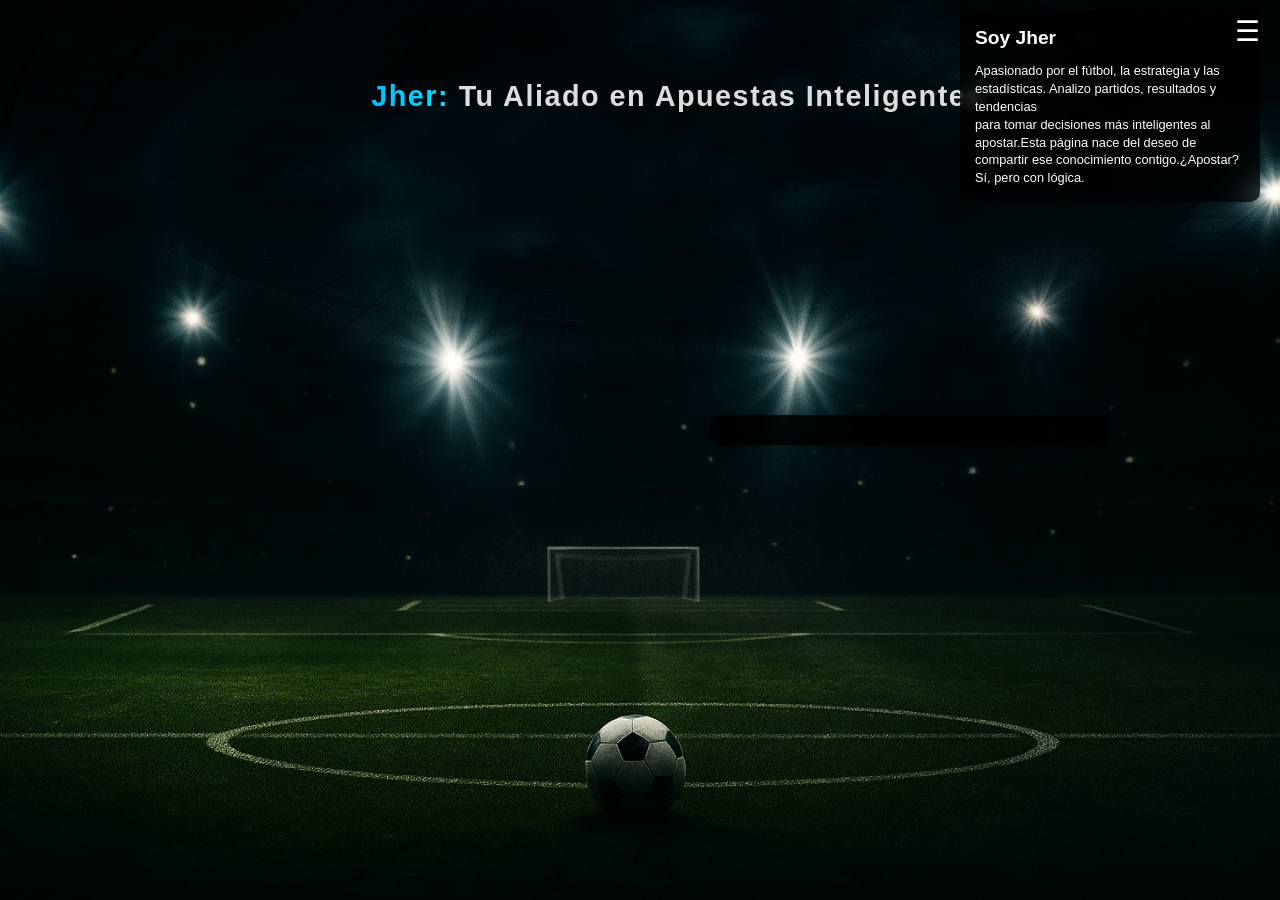
<file: index.html>
<!DOCTYPE html>
<html lang="es">
<head>
  <meta charset="UTF-8" />
  <meta name="viewport" content="width=device-width, initial-scale=1.0" />
  <title>Jher  Analizando Apuestas</title>
  <link rel="icon" href="assets/icon.png" type="image/png">
  <link rel="stylesheet" href="css/styles.css" />
</head>
<body>

 

  <!-- Botón hamburguesa -->
  <div class="hamburguesa" onclick="toggleMenu()">☰</div>

  <!-- Menú lateral -->
  <nav class="menu-lateral" id="menuLateral">
    <a href="#">Inicio</a>
    <div class="submenu">
      <a class="principal">Análisis ▼</a>
      <div class="opciones-submenu">
        <a onclick="mostrarFormulario('form35')">+3.5 Corners</a>
        <a onclick="mostrarFormulario('form95')">+9.5 Corners</a>
        <a onclick="mostrarFormulario('form85')">+8.5 Corners</a>
        <a onclick="mostrarFormulario('btts')">Ambos marcan</a>
        <a onclick="mostrarFormulario('goles')">+2.5 goles</a>
      </div>
    </div>
    <a href="#">Contacto</a>
  </nav>

  <!-- Contenido principal -->
  <main>
    <header>
      <!-- Donde se insertará -->
      <!--<div id="apuesta-container"></div>-->
      <h1><span class="resaltar">Jher:</span> Tu Aliado en Apuestas Inteligentes</h1>
 </header>

    <!-- Sección Bio -->
    <section class="bio">
      <h2>Soy Jher</h2>
      <p>
        Apasionado por el fútbol, la estrategia y las estadísticas. Analizo partidos, resultados y tendencias<br>
        para tomar decisiones más inteligentes al apostar.Esta página nace del deseo de compartir ese conocimiento contigo.¿Apostar? Sí, pero con lógica.
      </p>
    </section>

    <!-- FORMULARIOS -->

    <!-- +3.5 Corners -->
    <div class="contenedor-analisis">
    <div id="form35" class="form-box">
      <h2>+3.5 Corners</h2>
      <form onsubmit="event.preventDefault(); analizarCorners();">
        <label for="favor5">Corners a favor del local (últimos 5 partidos)</label>
        <input id="favor5" type="number" placeholder="Ej: 10" required />

        <label for="favor3">Corners a favor del local (últimos 3 partidos como local)</label>
        <input id="favor3" type="number" placeholder="Ej: 6" required />

        <label for="favor_casa">Total de Corners a favor local (últimos 5 partidos como local)</label>
        <input id="favor_casa" type="number" placeholder="Ej: 8" required />

        <label for="contra5">Corners en contra del visitante (últimos 5 partidos)</label>
        <input id="contra5" type="number" placeholder="Ej: 7" required />

        <label for="contra3">Corners en contra del visitante (últimos 3 partidos)</label>
        <input id="contra3" type="number" placeholder="Ej: 5" required />

        <button type="submit">Analizar</button>
      </form>
       </div>
      
    </div>


    <!-- +9.5 Corners -->
    <div class="contenedor-analisis">
    <div id="form95" class="form-box">
      <h2>+9.5 Corners</h2>
      <form onsubmit="event.preventDefault(); validarOver95Corners();">
        <label for="favor_ultimos_10">Corners a favor del local (últimos 10 partidos)</label>
        <input id="favor_ultimos_10" type="number" placeholder="Ej: 55" required />

        <label for="contra_ultimos_10">Corners en contra del local (últimos 10 partidos)</label>
        <input id="contra_ultimos_10" type="number" placeholder="Ej: 50" required />

        <label for="favor_ultimos_5_casa">Corners a favor del local (últimos 5 partidos como local)</label>
        <input id="favor_ultimos_5_casa" type="number" placeholder="Ej: 28" required />

        <label for="favor_ultimos_3">Corners a favor del local (últimos 3 partidos)</label>
        <input id="favor_ultimos_3" type="number" placeholder="Ej: 15" required />

        <label for="contra_visitante_ultimos_10">Corners en contra del visitante (últimos 10 partidos)</label>
        <input id="contra_visitante_ultimos_10" type="number" placeholder="Ej: 52" required />

        <label for="contra_visitante_ultimos_5">Corners en contra del visitante (últimos 5 partidos como visitante)</label>
        <input id="contra_visitante_ultimos_5" type="number" placeholder="Ej: 27" required />

        <label for="contra_visitante_ultimos_3">Corners en contra del visitante (últimos 3 partidos)</label>
        <input id="contra_visitante_ultimos_3" type="number" placeholder="Ej: 14" required />

        <button type="submit">Analizar</button>
      </form>
      </div>
      
    </div>

    <!-- +8.5 Corners -->
    <div class="contenedor-analisis">
    <div id="form85" class="form-box">
      <h2>+8.5 Corners</h2>
      <form onsubmit="event.preventDefault(); validarOver85Corners();">
        <label for="favor_ultimos_10_partidos">Corners a favor del local (últimos 10 partidos)</label>
        <input id="favor_ultimos_10_partidos" type="number" placeholder="Ej: 55" required />

        <label for="contra_ultimos_10_partidos">Corners en contra del local (últimos 10 partidos)</label>
        <input id="contra_ultimos_10_partidos" type="number" placeholder="Ej: 50" required />

        <label for="favor_ultimos_5_casa_partidos">Corners a favor del local (últimos 5 partidos como local)</label>
        <input id="favor_ultimos_5_casa_partidos" type="number" placeholder="Ej: 28" required />

        <label for="favor_ultimos_3_partidos">Corners a favor del local (últimos 3 partidos)</label>
        <input id="favor_ultimos_3_partidos" type="number" placeholder="Ej: 15" required />

        <label for="contra_visitante_ultimos_10_partidos">Corners en contra del visitante (últimos 10 partidos)</label>
        <input id="contra_visitante_ultimos_10_partidos" type="number" placeholder="Ej: 52" required />

        <label for="contra_visitante_ultimos_5_partidos">Corners en contra del visitante (últimos 5 partidos como visitante)</label>
        <input id="contra_visitante_ultimos_5_partidos" type="number" placeholder="Ej: 27" required />

        <label for="contra_visitante_ultimos_3_partidos">Corners en contra del visitante (últimos 3 partidos)</label>
        <input id="contra_visitante_ultimos_3_partidos" type="number" placeholder="Ej: 14" required />

        <button type="submit">Analizar</button>
      </form>
    </div>
    
    </div>

    <!-- Ambos marcan -->
     <div class="contenedor-analisis">
    <div id="btts" class="form-box">
      <h2>Ambos Equipos Marcan</h2>
      <form onsubmit="event.preventDefault(); analizarBTTS();">
        <label for="goles_local_ultimos_10">Goles del local en últimos 10 partidos</label>
        <input id="goles_local_ultimos_10" type="number" placeholder="Ej: 20" required />

        <label for="goles_local_ultimos_5">Goles del local en últimos 5 partidos</label>
        <input id="goles_local_ultimos_5" type="number" placeholder="Ej: 9" required />

        <label for="goles_local_ultimos_3">Goles del local en últimos 3 partidos</label>
        <input id="goles_local_ultimos_3" type="number" placeholder="Ej: 5" required />

        <label for="goles_visitante_ultimos_10">Goles del visitante en últimos 10 partidos</label>
        <input id="goles_visitante_ultimos_10" type="number" placeholder="Ej: 18" required />

        <label for="goles_visitante_ultimos_5">Goles del visitante en últimos 5 partidos</label>
        <input id="goles_visitante_ultimos_5" type="number" placeholder="Ej: 7" required />

        <label for="goles_visitante_ultimos_3">Goles del visitante en últimos 3 partidos</label>
        <input id="goles_visitante_ultimos_3" type="number" placeholder="Ej: 4" required />

        <button type="submit">Analizar</button>
      </form>
       </div>
      
    </div>

    <!-- Más de 2.5 Goles -->
    <div class="contenedor-analisis">
    <div id="goles" class="form-box">
      <h2>Más de 2.5 Goles</h2>
      <form onsubmit="event.preventDefault(); analizarMas2_5Goles();">
        <label for="goles_local_ultimos_10mas2_5">Goles del local en últimos 10 partidos</label>
        <input id="goles_local_ultimos_10mas2.5" type="number" placeholder="Ej: 20" required />

        <label for="goles_local_casa_ultimos_5mas2_5">Goles del local en últimos 5 partidos en casa</label>
        <input id="goles_local_casa_ultimos_5mas2.5" type="number" placeholder="Ej: 9" required />

        <label for="goles_local_total_ultimos_3mas2_5">Goles del local en últimos 3 partidos (hechos + recibidos)</label>
        <input id="goles_local_total_ultimos_3mas2.5" type="number" placeholder="Ej: 5" required />

        <label for="goles_h2h_ultimos_3mas2_5">Goles en últimos 3 enfrentamientos directos</label>
        <input id="goles_h2h_ultimos_3mas2.5" type="number" placeholder="Ej: 7" required />

        <label for="goles_visitante_ultimos_10mas2_5">Goles del visitante en últimos 10 partidos</label>
        <input id="goles_visitante_ultimos_10mas2.5" type="number" placeholder="Ej: 18" required />

        <label for="goles_visitante_fuera_ultimos_5mas2_5">Goles del visitante en últimos 5 fuera de casa</label>
        <input id="goles_visitante_fuera_ultimos_5mas2.5" type="number" placeholder="Ej: 8" required />

        <label for="goles_visitante_total_ultimos_3mas2_5">Goles del visitante en últimos 3 partidos (hechos + recibidos)</label>
        <input id="goles_visitante_total_ultimos_3mas2.5" type="number" placeholder="Ej: 6" required />

        <button type="submit">Analizar</button>
      </form>
       </div>
       </div>
      <div id="resultado_unico" class="resultado"></div>

      <script>
         fetch('apuesta-sugerida.html')
        .then(response => response.text())
        .then(data => {
            document.getElementById('apuesta-container').innerHTML = data;
        })
        .catch(error => console.error('Error cargando apuesta sugerida:', error));
      </script>


    

  </main>

  <!-- Scripts -->
  <script src="js/script.js"></script>
  <script src="js/analisis.js"></script>
  <script src="js/mas9_5corners.js"></script>
  <script src="js/mas8_5corners.js"></script>
  <script src="js/bbts.js"></script>
  <script src="js/mas2_5goles.js"></script>

</body>
</html>
</file>
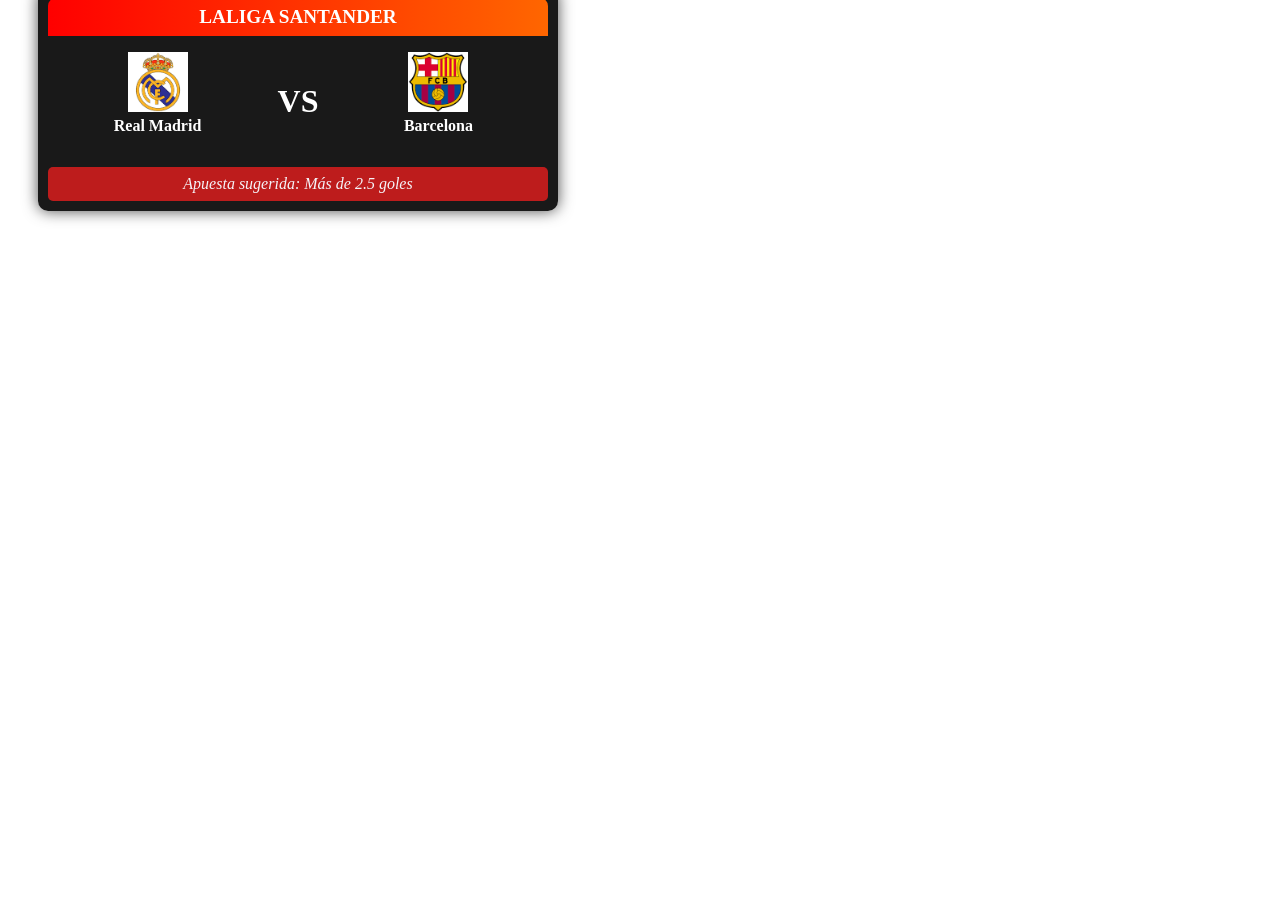
<file: apuesta-sugerida.html>
<!-- apuesta-sugerida.html -->
<!DOCTYPE html>
<html lang="es">
<head>
  <meta charset="UTF-8">
  <meta name="viewport" content="width=device-width, initial-scale=1.0">
  <title>Apuesta Sugerida</title>
  <link rel="stylesheet" href="css/apuesta.css">
</head>
<body>

  <div class="apuesta-sugerida">
    
    <!-- Franja de la competición -->
    <div class="competicion">
      LaLiga Santander
    </div>

    <div class="partido">
      <div class="equipo">
        <img src="escudos/realmadrid.png" alt="Real Madrid">
        <p class="nombre-equipo">Real Madrid</p>
      </div>

      <p class="vs">VS</p>

      <div class="equipo">
        <img src="escudos/barcelona.png" alt="Barcelona">
        <p class="nombre-equipo">Barcelona</p>
      </div>
    </div>

    <div class="pronostico">
      Apuesta sugerida: Más de 2.5 goles
    </div>
  </div>

</body>
</html>
</file>
<file: css/styles.css>
html, body {
  overflow-x: hidden;
}

/* ======== 🔹 RESET BÁSICO ======== */
* {
  margin: 0;
  padding: 0;
  box-sizing: border-box;
}

/* ======== 🔹 ESTILO GENERAL DEL BODY ======== */
body {
  font-family: Arial, Helvetica, sans-serif;
  background: url('../assets/fondo.png') center/cover no-repeat fixed #000;
  color: #fff;
  min-height: 100vh;
  display: flex;
  flex-direction: column;
  transition: background 0.3s ease, color 0.3s ease;
}

/* ======== 🔹 BOTÓN HAMBURGUESA ======== */
.hamburguesa {
  position: fixed;
  top: 15px;
  right: 20px;
  font-size: 28px;
  color: #fff;
  cursor: pointer;
  z-index: 1200;
}

/* ======== 🔹 BOTÓN DE CAMBIO DE TEMA ======== */
.btn-tema {
  position: fixed;
  top: 15px;
  left: 20px;
  padding: 6px 12px;
  background-color: #222;
  color: #fff;
  border: none;
  border-radius: 6px;
  cursor: pointer;
  z-index: 1100;
  transition: background-color 0.3s;
}
.btn-tema:hover {
  background-color: #333;
}

/* ======== 🔹 MENÚ LATERAL ======== */
.menu-lateral {
  position: fixed;
  left: -250px;
  top: 0;
  width: 250px;
  height: 100%;
  background: #111;
  padding-top: 60px;
  transition: left 0.3s ease;
  z-index: 1000;
}
.menu-lateral.activo {
  left: 0;
}
.menu-lateral a {
  display: block;
  padding: 12px 20px;
  color: #fff;
  text-decoration: none;
  border-bottom: 1px solid #333;
}
.menu-lateral a:hover {
  background: #222;
}

/* ======== 🔹 SUBMENÚ ======== */
.submenu .opciones-submenu {
  display: none;
  flex-direction: column;
  background: #222;
  padding-left: 15px;
}
.submenu:hover .opciones-submenu {
  display: flex;
}
.opciones-submenu a.activo {
  background-color: #007BFF;
  color: #fff;
}

/* ======== 🔹 CONTENIDO PRINCIPAL ======== */
main {
  flex: 1;
  padding: 80px 20px 40px;
  max-width: 1200px;
  margin: 0 auto;
  width: 100%;
  margin-left: 260px;
  transition: margin-left 0.3s ease;
}

/* Ajusta el main cuando el menú está activo (opcional) */
.menu-lateral.activo ~ main {
  margin-left: 260px; /* o 250px para que no haya salto */
}

/* ======== 🔹 BIO LATERAL ======== */
.bio {
  position: absolute;
  top: 10px;
  right: 20px;
  max-width: 300px;
  padding: 15px;
  background: rgba(0, 0, 0, 0.7);
  border-radius: 10px;
  backdrop-filter: blur(6px);
  font-size: 0.8rem;
  line-height: 1.4;
  z-index: 100;
}
.bio h2 {
  margin-bottom: 10px;
}

/* ======== 🔹 FORMULARIOS ======== */
.form-box {
  display: none;
  max-width: 450px;
  margin: 0 0 40px 60px;
  background: rgba(0, 0, 0, 0.6);
  padding: 25px;
  border-radius: 10px;
  backdrop-filter: blur(6px);
  transition: opacity 0.3s ease, transform 0.3s ease;
  opacity: 0;
  transform: scale(0.98);
}
.form-box[style*="display: block"] {
  opacity: 1;
  transform: scale(1);
}
.form-box h2 {
  margin-bottom: 15px;
}
.form-box input,
.form-box button {
  width: 100%;
  padding: 12px 14px;
  margin-bottom: 12px;
  border: 1px solid rgba(255, 255, 255, 0.2);
  border-radius: 8px;
  font-size: 14px;
  font-family: inherit;
  background: rgba(255, 255, 255, 0.1);
  color: #fff;
  transition: all 0.3s ease;
}
.form-box button {
  white-space: normal;
  word-wrap: break-word;
  text-align: left;
}
.form-box input::placeholder {
  color: rgba(255, 255, 255, 0.7);
}
.form-box input:focus {
  outline: none;
  border-color: #00b4ff;
  background: rgba(255, 255, 255, 0.15);
}
.form-box button {
  background: linear-gradient(135deg, #007BFF, #0056b3);
  color: white;
  font-weight: bold;
  border: none;
  cursor: pointer;
  border-radius: 8px;
  box-shadow: 0 4px 8px rgba(0, 123, 255, 0.3);
}
.form-box button:hover {
  background: linear-gradient(135deg, #0056b3, #003f8a);
  transform: translateY(-1px);
  box-shadow: 0 6px 12px rgba(0, 123, 255, 0.4);
}

/* ======== 🔹 BLOQUES DE RESULTADOS ======== */
.resultado,
#resultado_btts,
#resultado_goles,
#resultado85,
#resultado95,
#resultado {
  margin-top: 10px;
  padding: 10px;
  border-radius: 10px;
  background: rgba(255, 255, 255, 0.1);
  box-shadow: 0 4px 10px rgba(0, 0, 0, 0.3);
  backdrop-filter: blur(5px);
  color: #fff;
}

/* ======== 🔹 ANIMACIÓN DE APARICIÓN ======== */
.fade-in {
  animation: fadeIn 0.4s ease-in-out;
}
@keyframes fadeIn {
  from {
    opacity: 0;
    transform: translateY(10px);
  }
  to {
    opacity: 1;
    transform: translateY(0);
  }
}



/* ======== 🔹 CONTENEDOR DE ANÁLISIS ======== */
.contenedor-analisis {
  display: flex;
  align-items: flex-start;
  gap: 20px;
}
.resultado {
  position: absolute;
  right: 170px;
  /*top: 620px;*/
  top: 420px;
  transform: translateY(-50%);
  width: 400px;
  background: rgba(0, 0, 0, 0.85);
  padding: 15px;
  border-radius: 10px;
  color: white;
  overflow-y: auto;
  max-height: 90vh;
}
h1 {
  text-align: left;
  font-family: 'Arial Black', Arial, sans-serif;
  color: #fff;
  margin-bottom: 30px;
}
/* Estilo general para el título h1 */
h1 {
  font-family: 'Arial Black', Arial, sans-serif; /* Fuente gruesa y sans-serif */
  font-size: 1.8rem;                            /* Tamaño grande para destacar */
  font-weight: 900;                             /* Peso máximo para negrita */
  color: #ddd;                                  /* Color gris claro para el texto normal */
  text-align: center;                           /* Centrar texto horizontalmente */
  letter-spacing: 1.5px;                        /* Espacio entre letras para mejor lectura */
  margin-bottom: 30px;                          /* Separación inferior para separar del contenido siguiente */
  word-break: normal;
  overflow-wrap: normal;
  white-space: nowrap; /* permite que baje de línea pero solo si es necesario */
  padding-right: 300px;
   margin-right: 65px; /* ajusta este valor según lo necesites */
}

/* Estilos para la parte resaltada "Jher:" */
.resaltar {
  background: linear-gradient(270deg, #00bfff, #0077ff, #00ffff, #00bfff);  
  /* Gradiente lineal con tonos azules y cyan, girado 270 grados (horizontal de derecha a izquierda) */
  
  background-size: 600% 600%;                  
  /* Tamaño del fondo aumentado para poder animar el gradiente moviéndose a lo largo */
  
  -webkit-background-clip: text;               
  /* Clip del fondo solo al texto (Safari y Chrome) para que el gradiente se aplique solo a las letras */
  
  -webkit-text-fill-color: transparent;        
  /* Hace que el relleno de texto sea transparente para que se vea el fondo */
  
  background-clip: text;                        
  /* Igual que -webkit-background-clip, para navegadores compatibles */
  
  animation: brillo 8s ease infinite;           
  /* Aplica la animación llamada 'brillo' que dura 8 segundos, con transición suave, y se repite indefinidamente */
  
  display: inline-block;                         
  /* Hace que el span sea inline pero con capacidad para aplicar animaciones y transformaciones */
}

/* Definición de la animación 'brillo' */
@keyframes brillo {
  0% { background-position: 0% 50%; }          
  /* Empieza con el gradiente posicionado al inicio horizontalmente, centro vertical */
  
  50% { background-position: 100% 50%; }       
  /* A la mitad de la animación el gradiente se mueve totalmente al otro lado horizontalmente */
  
  100% { background-position: 0% 50%; }        
  /* Finaliza regresando a la posición inicial para crear un ciclo infinito suave */
}


/* ======== 🔹 RESPONSIVE ======== */
@media (max-width: 768px) {
  main {
    margin-left: 0;
    padding: 60px 15px 30px;
  }
  .menu-lateral {
    position: fixed;
    width: 80%;
    left: -80%;
    transition: left 0.3s ease;
  }
  .menu-lateral.activo {
    left: 0;
  }
  header h1 {
    font-size: 1.0rem;
    margin-right: 0;
    top: 0;
  }
  .bio,
  .resultado {
    position: static;
    max-width: 100%;
    width: 100%;
    right: auto;
    top: auto;
    transform: none;
  }
  .contenedor-analisis {
    flex-direction: column;
    gap: 15px;
  }
  .form-box {
    margin: 0 auto 20px auto;
    width: 100%;
    max-width: 100%;
  }
}
</file>
<file: css/apuesta.css>
.apuesta-sugerida {
  background: rgba(0, 0, 0, 0.9); /* Fondo negro con opacidad del 90% */
  color: white; /* Texto en color blanco */
  padding: 10px; /* Espaciado interno de 10px en todo el contenedor */
  border-radius: 10px; /* Bordes redondeados con radio de 10px */
  max-width: 500px; /* Ancho máximo de 500px (para que no sea muy grande) */
  margin: -20px 10px 20px 30px; /* Margen: -20px arriba (lo sube), 10px a la derecha, 20px abajo, 70px a la izquierda */
  box-shadow: 0px 0px 15px rgba(0, 0, 0, 0.7); /* Sombra difusa alrededor con opacidad 70% */
  text-align: center; /* Centra el texto horizontalmente */
  overflow: hidden; /* Oculta el contenido que sobresalga del cuadro */
}

/* Franja de competición */
.competicion {
  background: linear-gradient(90deg, #ff0000, #ff6600); /* Degradado horizontal de rojo a naranja */
  padding: 8px; /* Espaciado interno de 8px */
  font-weight: bold; /* Texto en negrita */
  font-size: 1.2rem; /* Tamaño de letra 1.2 veces el tamaño base */
  text-transform: uppercase; /* Convierte el texto a mayúsculas */
  border-radius: 8px 8px 0 0; /* Bordes superiores redondeados */
}

.partido {
  display: flex; /* Coloca los elementos en una misma fila */
  align-items: center; /* Centra verticalmente los elementos dentro de la fila */
  justify-content: center; /* Centra horizontalmente los elementos */
  gap: 20px; /* Espacio de 20px entre cada elemento */
  margin: 15px 0; /* 15px de margen arriba y abajo, 0 a los lados */
}

.equipo {
  display: flex; /* Activa flexbox */
  flex-direction: column; /* Coloca elementos uno debajo del otro (columna) */
  align-items: center; /* Centra horizontalmente el contenido */
  width: 40%; /* Cada equipo ocupa el 40% del ancho disponible */
}

.nombre-equipo {
  font-weight: bold; /* Texto en negrita */
  margin-top: 5px; /* Espacio superior de 5px */
  text-align: center; /* Texto centrado */
}

/* Tamaño fijo para los escudos */
.equipo img {
  width: 60px; /* Ancho fijo de 60px */
  height: 60px; /* Alto fijo de 60px */
  object-fit: contain; /* Escala la imagen sin recortarla, manteniendo proporción */
}

.vs {
  font-size: 2rem; /* Tamaño de fuente 2 veces el tamaño base */
  font-weight: bold; /* Texto en negrita */
  color: #fff; /* Color de texto blanco */
}

.pronostico {
  margin-top: 15px; /* Espacio superior de 15px */
  background: #bd1c1c; /* Fondo rojo oscuro */
  padding: 8px; /* Espaciado interno de 8px */
  border-radius: 5px; /* Bordes redondeados de 5px */
  font-style: italic; /* Texto en cursiva */
  color: #f5f3f8; /* Color de texto gris muy claro */
}
</file>
